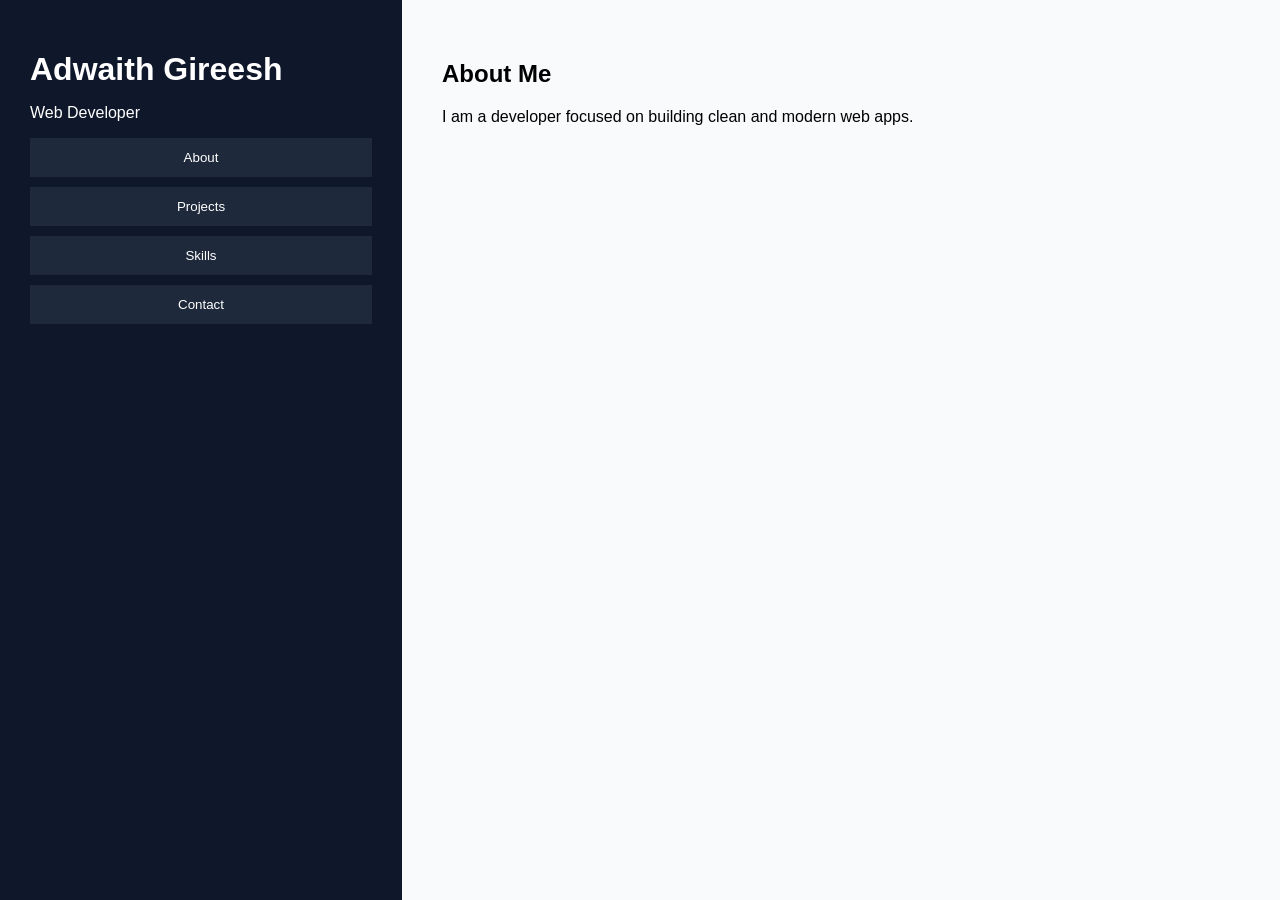
<file: index.html>
<!DOCTYPE html>
<html lang="en">
<head>
  <meta charset="UTF-8">
  <title>Adwaith Portfolio</title>
  <link rel="stylesheet" href="style.css">
</head>

<body>

<div class="left">
  <h1>Adwaith Gireesh</h1>
  <p>Web Developer</p>

  <div class="menu">
    <button onclick="showSection('about')">About</button>
    <button onclick="showSection('projects')">Projects</button>
    <button onclick="showSection('skills')">Skills</button>
    <button onclick="showSection('contact')">Contact</button>
  </div>
</div>

<div class="right" id="content">
  <h2>About Me</h2>
  <p>I am a developer focused on building clean and modern web apps.</p>
</div>

<script src="script.js"></script>
</body>
</html>
</file>
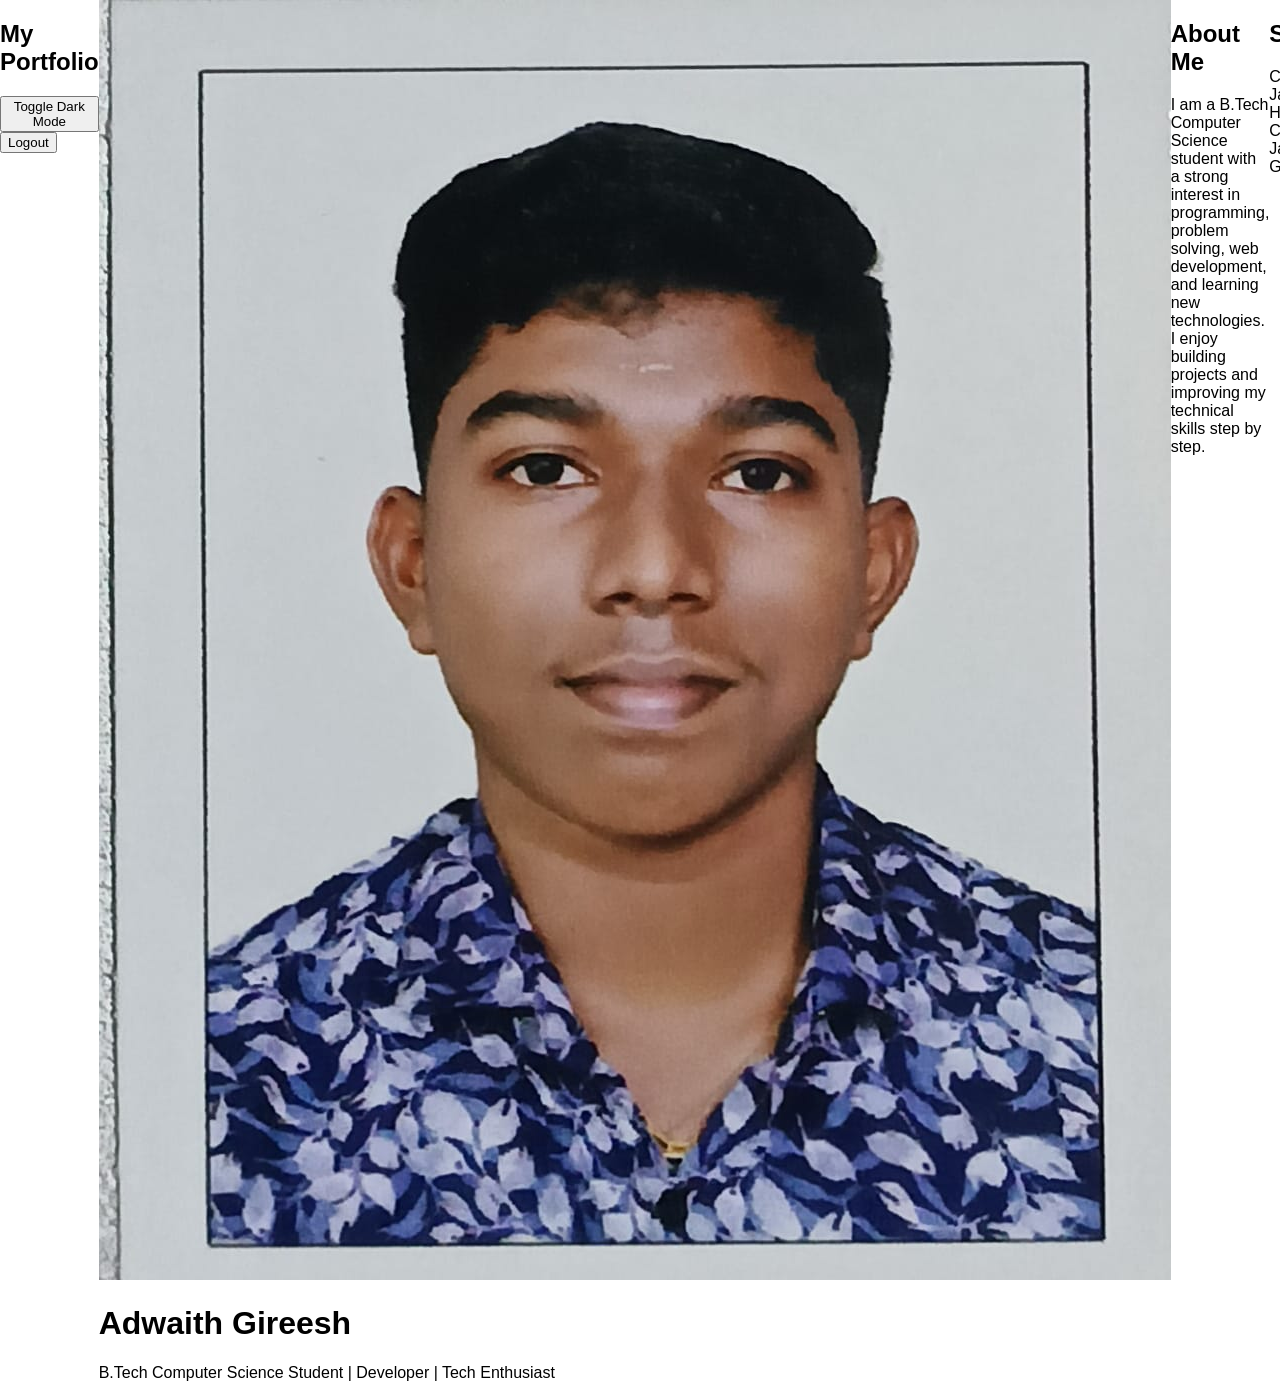
<file: portfolio.html>
<!DOCTYPE html>
<html lang="en">
<head>
<!-- Google tag (gtag.js) -->
<script async src="https://www.googletagmanager.com/gtag/js?id=G-RKWTSE4NDS"></script>
<script>
  window.dataLayer = window.dataLayer || [];
  function gtag(){dataLayer.push(arguments);}
  gtag('js', new Date());

  gtag('config', 'G-RKWTSE4NDS');
</script>
    <meta charset="UTF-8">
    <meta name="viewport" content="width=device-width, initial-scale=1.0">
    <title>My Digital Portfolio</title>
    <link rel="stylesheet" href="style.css">
</head>
<body>

    <nav class="navbar">
        <h2>My Portfolio</h2>
        <div>
            <button class="nav-btn" onclick="toggleDarkMode()">Toggle Dark Mode</button>
            <button class="nav-btn logout-btn" onclick="logout()">Logout</button>
        </div>
    </nav>

    <header class="hero reveal">
        <img src="profile.jpg" alt="Profile Photo" class="profile-img">
        <h1>Adwaith Gireesh</h1>
        <p>B.Tech Computer Science Student | Developer | Tech Enthusiast</p>
    </header>

    <section class="about reveal">
        <h2>About Me</h2>
        <p>
            I am a B.Tech Computer Science student with a strong interest in programming,
            problem solving, web development, and learning new technologies.
            I enjoy building projects and improving my technical skills step by step.
        </p>
    </section>

    <section class="skills reveal">
        <h2>Skills</h2>
        <div class="skill-list">
            <span>C</span>
            <span>Python</span>
            <span>Java</span>
            <span>HTML</span>
            <span>CSS</span>
            <span>JavaScript</span>
            <span>GitHub</span>
        </div>
    </section>

    <section class="projects reveal">
        <h2>Projects</h2>
        <div class="project-container">

            <div class="project-card">
                <h3>Digital Portfolio Website</h3>
                <p>
                    A modern responsive portfolio website with login validation, dark mode, and animations.
                </p>

                <div class="project-links">
                    <a href="https://adwaithgireesh06.github.io/portfolio-adwaith/portfolio.html" target="_blank" class="btn demo-btn">
                        🚀 Live Demo
                    </a>

                    <a href="https://github.com/adwaithgireesh06/portfolio-adwaith" target="_blank" class="btn code-btn">
                        💻 Source Code
                    </a>
                </div>
            </div>

            <div class="project-card">
                <h3>Student Mark Calculator</h3>
                <p>
                    A simple application to calculate student marks, total, and average.
                </p>

                <div class="project-links">
                    <a href="https://adwaithgireesh06.github.io/ADWAITH-/" target="_blank" class="btn demo-btn">
                        🚀 Live Demo
                    </a>

                    <a href="https://github.com/adwaithgireesh06/ADWAITH-" target="_blank" class="btn code-btn">
                        💻 Source Code
                    </a>
                </div>
            </div>
          
    </section>

    <section class="contact reveal">
        <h2>Contact Me</h2>

        <div class="contact-box">
            <p><strong>Email:</strong> adwaithgireesh06@gmail.com</p>
            <p><strong>Phone:</strong> +91 8075881926</p>

            <div class="social-links">
                <a href="https://www.linkedin.com/in/adwaith-gireesh-8660b737b/?lipi=urn%3Ali%3Apage%3Ad_flagship3_profile_view_base_contact_details%3BepR5JpK2Rxy%2B55yhwpux5g%3D%3D" target="_blank" class="social-btn linkedin">
                    LinkedIn
                </a>

                <a href="https://github.com/adwaithgireesh06" target="_blank" class="social-btn github">
                    GitHub
                </a>
            </div>
        </div>
    </section>

<footer class="footer">
    <p>© 2026 Adwaith Gireesh | All Rights Reserved</p>
</footer>
    <script src="script.js"></script>
</body>
</html>
</file>
<file: style.css>
body {
  margin: 0;
  display: flex;
  font-family: Arial, sans-serif;
  height: 100vh;
}

/* LEFT PANEL */
.left {
  width: 30%;
  background: #0f172a;
  color: white;
  padding: 30px;
}

.left h1 {
  margin-bottom: 10px;
}

/* MENU */
.menu button {
  display: block;
  width: 100%;
  margin: 10px 0;
  padding: 12px;
  background: #1e293b;
  color: white;
  border: none;
  cursor: pointer;
  transition: 0.3s;
}

.menu button:hover {
  background: #334155;
}

/* RIGHT PANEL */
.right {
  width: 70%;
  padding: 40px;
  background: #f8fafc;
  transition: 0.3s;
}
</file>
